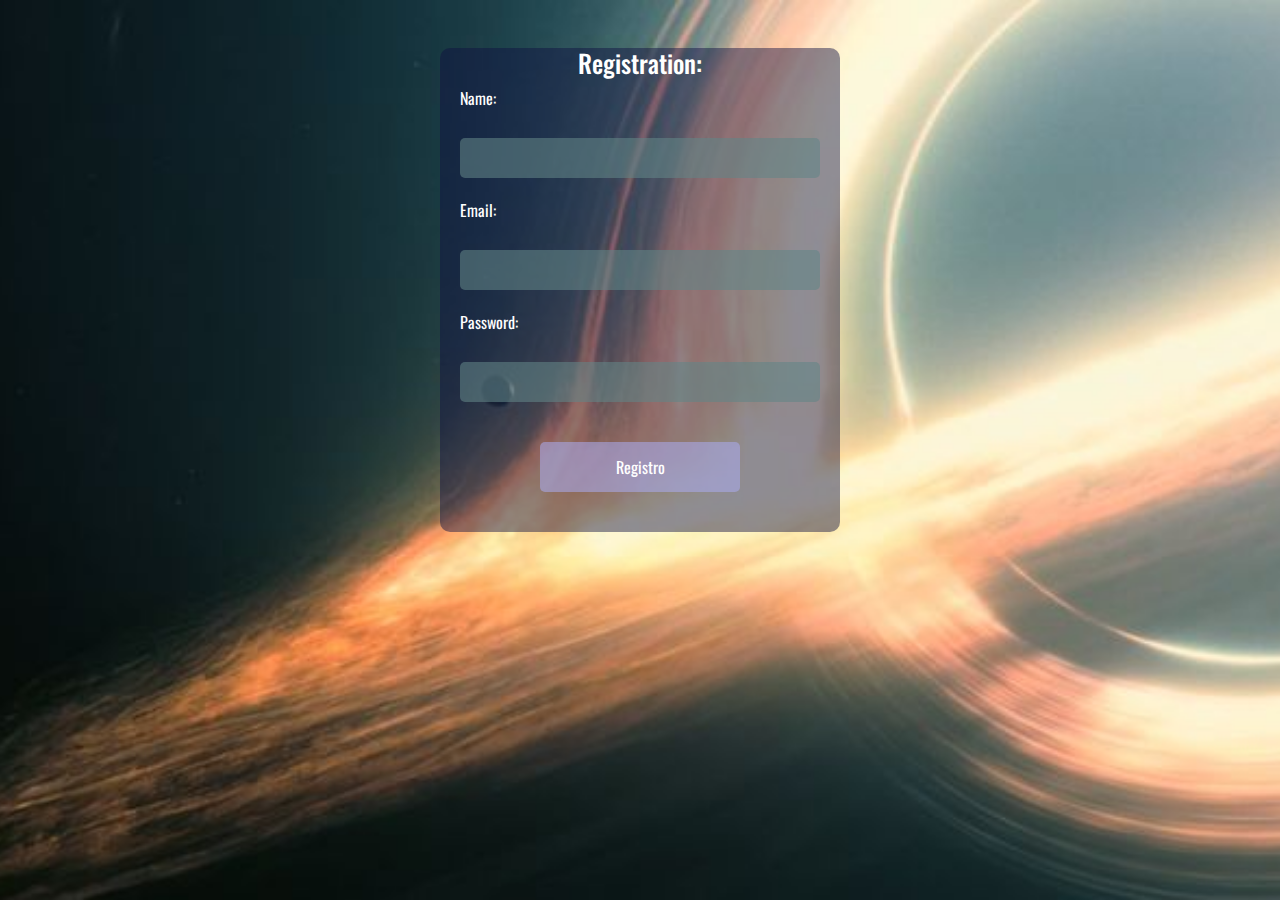
<file: index.html>
<!DOCTYPE html>
<html lang="en">
<head>
    <meta charset="UTF-8">
    <meta name="viewport" content="width=device-width, initial-scale=1.0">
    <link rel="preconnect" href="https://fonts.googleapis.com">
    <link rel="preconnect" href="https://fonts.gstatic.com" crossorigin>
    <link href="https://fonts.googleapis.com/css2?family=Oswald:wght@200..700&display=swap" rel="stylesheet">
    <link rel="stylesheet" href="./css/bootstrap.css">
    <link rel="stylesheet" href="./css/register_start.css">
   
    <title>Register</title>
</head>
<body>
    <div class="container-fluid">
        <div class="row pt-5 fuente">
            <div class="col-lg-12 form_center">
                <form class="register">
                    <h1>Registration:</h1>
                    <label >Name:</label> <br>
                    <input type="text" id="name" name="Name"> <br>               
                    <label >Email:</label> <br>
                    <input type="email" id="email"> <br>
                    <label >Password:</label> <br>
                    <input type="password" id="password" name="Password"> <br>
                    <input type="button" class="botonR" value="Registro" onclick="RegistroUsuario()">
                </form>
            </div>
        </div>
    </div>
   <!--  <script src="./js/bootstrap.js"></script> -->
    <script src="./js/registro.js"></script>
</body>
</html>
</file>
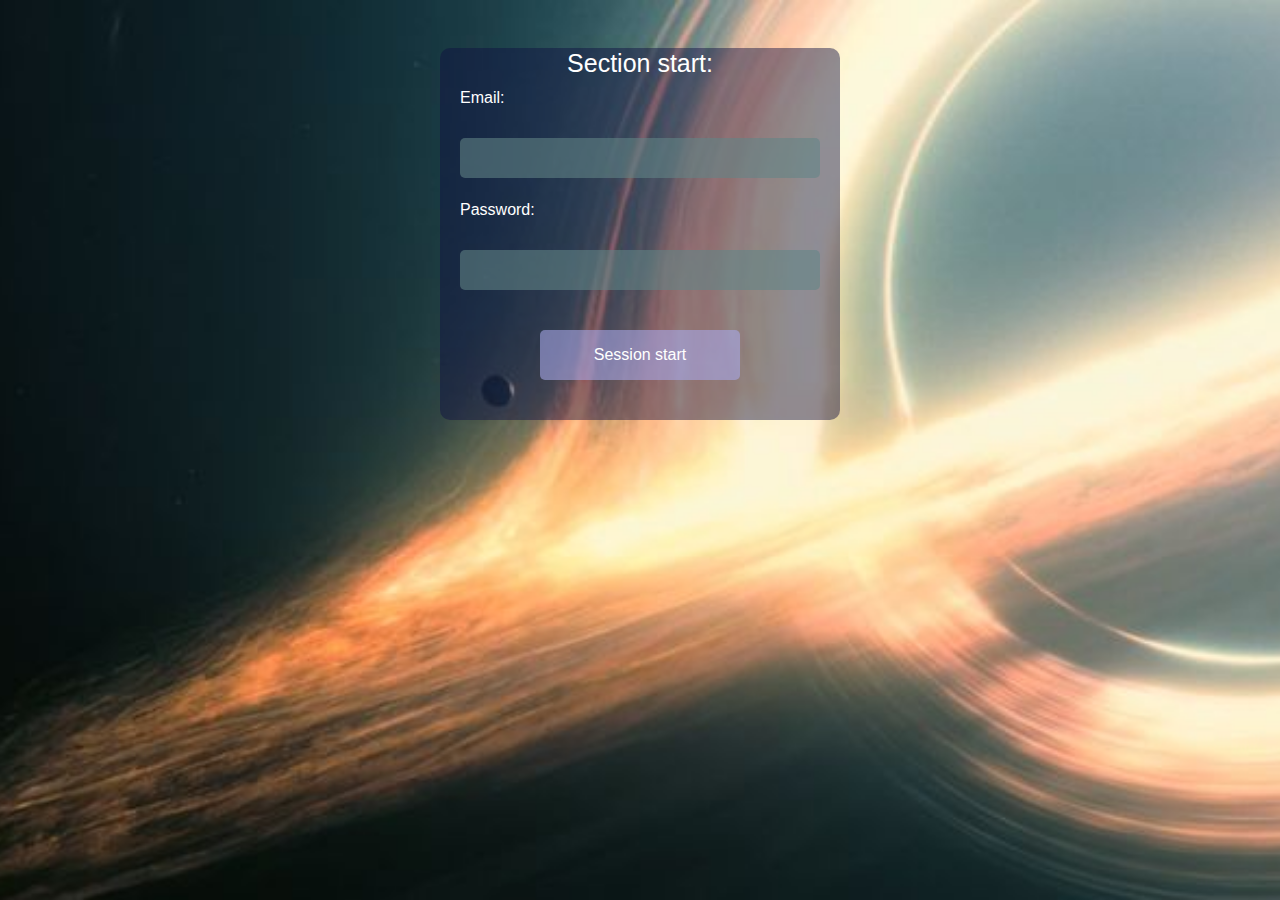
<file: sesionStart.html>
<!DOCTYPE html>
<html lang="en">
<head>
    <meta charset="UTF-8">
    <meta name="viewport" content="width=device-width, initial-scale=1.0">
    <link rel="stylesheet" href="./css/bootstrap.css">
    <link rel="stylesheet" href="./css/register_start.css">
    <title>Section start</title>
</head>
<body>
    <div class="container-fluid">
        <div class="row pt-5 fuente">
            <div class="col-lg-12 form_center">
                <form class="start">
                    <h1>Section start:</h1>                           
                    <label for=""> Email:</label> <br>
                    <input type="email" id="email" name="Email"> <br>
                    <label for="">Password:</label> <br>
                    <input type="password" id="Password" name="Password"> <br>
                    <input type="button" class="botonR" onclick="start()" value="Session start" >
                </form>
            </div>
        </div>
    </div>
  
    <script src="./js/sesionStart.js"></script>
</body>
</html>
</file>
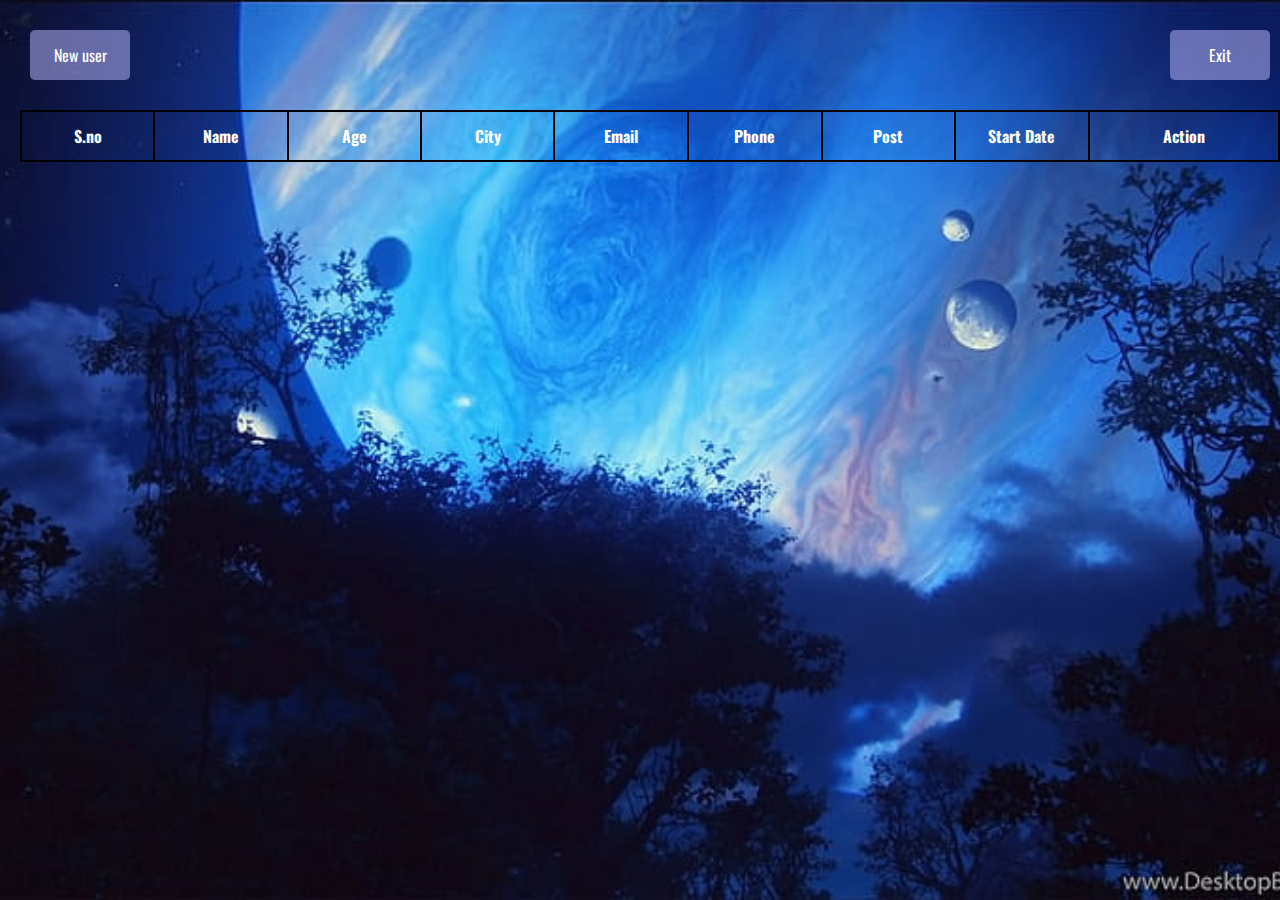
<file: user.html>
<!DOCTYPE html>
<html lang="en">
<head>
    <meta charset="UTF-8">
    <meta name="viewport" content="width=device-width, initial-scale=1.0">
    <link rel="preconnect" href="https://fonts.googleapis.com">
    <link rel="preconnect" href="https://fonts.gstatic.com" crossorigin>
    <link href="https://fonts.googleapis.com/css2?family=Oswald:wght@200..700&display=swap" rel="stylesheet">
    <link rel="stylesheet" href="./css/bootstrap.css">
    <link rel="stylesheet" href="./css/user.css">
    <title>User</title>
</head>
<body class="fuente">
    <div class="row col-lg-12 d-flex justify-content-between">
        <button class="boton" onclick="openModal()">New user</button>
        <h1 id="welcome" class="welcome"></h1>
        <input type="button" value="Exit" class="btn boton2" onclick="logOut()">
    </div>

    <table id="tablaUsuarios">
        <thead>
            <tr>
                <th>S.no</th>
                <th>Name</th>
                <th>Age</th>
                <th>City</th>
                <th>Email</th>
                <th>Phone</th>
                <th>Post</th>
                <th>Start Date</th>
                <th class="open">Action</th>
            </tr>
        </thead>

        <tbody></tbody>
    </table>

    <div class="modal" id="modaladd">
        <div class="modal_container" id="modal_container">
            <div>
                <div class="close_modal" onclick="close_modal()">X</div>
                <h1 class="color">Fill the form</h1>
            </div>
            <div class="row">
                <div class="col-lg-12">
                    <form class="register" id="register">
                        <label for="">Name:</label> 
                        <input type="text" id="name" name="Name"> <br>
                        <label for="">Age:</label> 
                        <input type="number" id="Age" name="Age"> <br>
                        <label for="">City:</label> 
                        <input type="text" id="city" name="city"> <br>
                        <label for="">Email:</label>
                        <input type="email" id="email" name="Email"> <br>
                        <label for="">Number:</label>
                        <input type="number" id="Number" name="Number"> <br>
                        <label for="">Post:</label>
                        <input type="text" id="post" name="Post"> <br>
                        <label for="">Start Date:</label>
                        <input type="date" id="Start_date" name="Start Date"> <br>
                    </form>
                </div>
            </div>
            <button class="boton1" data-bs-dismiss="modal" onclick="close_modal()">Close</button>
            <button type="button" class="boton1" id="guardar">Submit</button>
        </div>
    </div>

    <script src="https://cdn.jsdelivr.net/npm/bootstrap@5.3.0-alpha1/dist/js/bootstrap.bundle.min.js"></script>
    <script src="./js/modal.js"></script>
    <script src="./js/user.js"></script>
    <script src="./js/NewUser.js"></script>
</body>
</html>
</file>
<file: css/register_start.css>
h1{
    font-size: 25px;
    color: white;
    text-align: center;
}

body{
    background-image: url(../multimedia/agujero-negro.jpg);
    width: 100%;   
    background-position: center;
    background-repeat: no-repeat;
    background-size: cover;
    background-attachment: fixed;
    height: 100vh;
}

p{
    color: white;
    margin-left: 20px;
    margin-top: 0px;
}
.form_center{
    display: flex;
    flex-direction: column;
    justify-content: center;
    align-items: center;
}

.register{
    margin-bottom: 20px;
    background-color: rgba(16, 16, 66, 0.459);
    width: 400px;
    border-radius: 10px;
}

label{
    margin-left: 20px;
    color: white;
}

input{
    margin: 20px;
    width: 360px;
    height: 40px;
    border-radius: 5px;
    background: rgba(99, 132, 134, 0.582);
    border: none;
}

.genre{
    color: white;
    height: 20px;
}

.start{
    background-color: rgba(16, 16, 66, 0.459);
    border-radius: 10px;
    width: 400px;
}

.botonR{
    margin: 20px;
    color: white;
    margin-left: 100px;
    margin-bottom: 40px;
    background-color: rgba(169, 169, 235, 0.582);
    width: 200px;
    height: 50px;
    border-radius: 5px;
    border: none;
}

.botonR:hover{
    background-color: rgba(37, 37, 63, 0.644);
}

.fuente {
  font-family: "Oswald", sans-serif;
  font-optical-sizing: auto;
  font-weight: weight;
  font-style: normal;
}
</file>
<file: css/user.css>
h1{
    font-size: 25px;
    color: white;
    text-align: center;
}

.color{
    color: black;
}

body{
    background-image: url(../multimedia/avatar.jpg);
    position: absolute;
    background-position: center;
    background-repeat: no-repeat;
    background-size: cover;
    background-attachment: fixed;
}

p{
    color: white;
    margin-left: 20px;
    margin-top: 0px;
}

.boton{
    color: white;
    margin: 30px;
    background-color: rgba(169, 169, 235, 0.582);
    border: none;
    width: 100px;
    height: 50px;
    border-radius: 5px;
}

.boton2{
    color: white;
    margin: 30px;
    margin-right: -20px;
    background-color: rgba(169, 169, 235, 0.582);
    border: none;
    width: 100px;
    height: 50px;
    border-radius: 5px;
}

.boton1{
    margin: 20px;
    margin-left: 29px;
    background-color: rgba(169, 169, 235, 0.582);
    border: none;
    width: 100px;
    height: 50px;
    border-radius: 5px;
}

button:hover{
    background-color: rgba(37, 37, 63, 0.644);
}

.boton2:hover{
    background-color: rgba(37, 37, 63, 0.644);
}

.welcome{
    margin-top: 40px;
}

table{
    margin-left: 20px;
}

tr{
    margin: 40px;
    height: 50px;
}

th{
    color: white;
    border: 2px solid black;
    width: 140px;
    text-align: center;
}

.open{
    width: 200px;
}

.fuente {
    font-family: "Oswald", sans-serif;
    font-optical-sizing: auto;
    font-weight: weight;
    font-style: normal;
}

.register{
    margin-left: 90px;
    margin-right: 100px;
    margin-top: 10px;
    flex-direction: column;  
    color: black;
}

input{
    float: right;
    width: 300px;
    background: rgb(236, 236, 236);
    border: 1px solid;
    border-radius: 8px;
}

label{
    font-size: 16px;
}

.modal {
    position: fixed;    
    top: 0;
    left: 0;
    width: 100%;
    height: 105%;
}


.modal_container {
    position: relative;
    width: 50%;
    margin: 10% auto;
    padding: 20px;
    background-color: white;
    border-radius: 8px;

}

.close_modal{
    color: red;
    width: 36px;
    height: 36px;
    display: flex;
    justify-content: center;
    align-items: center;
    font-size: 20px;
    border-radius: 50%;
    position: absolute;
    right: 10px;
    top: 10px;
    cursor: pointer;
}

td{
    height: 50px;
    text-align: center;
    color: white;
    border: 2px black solid;
}
</file>
